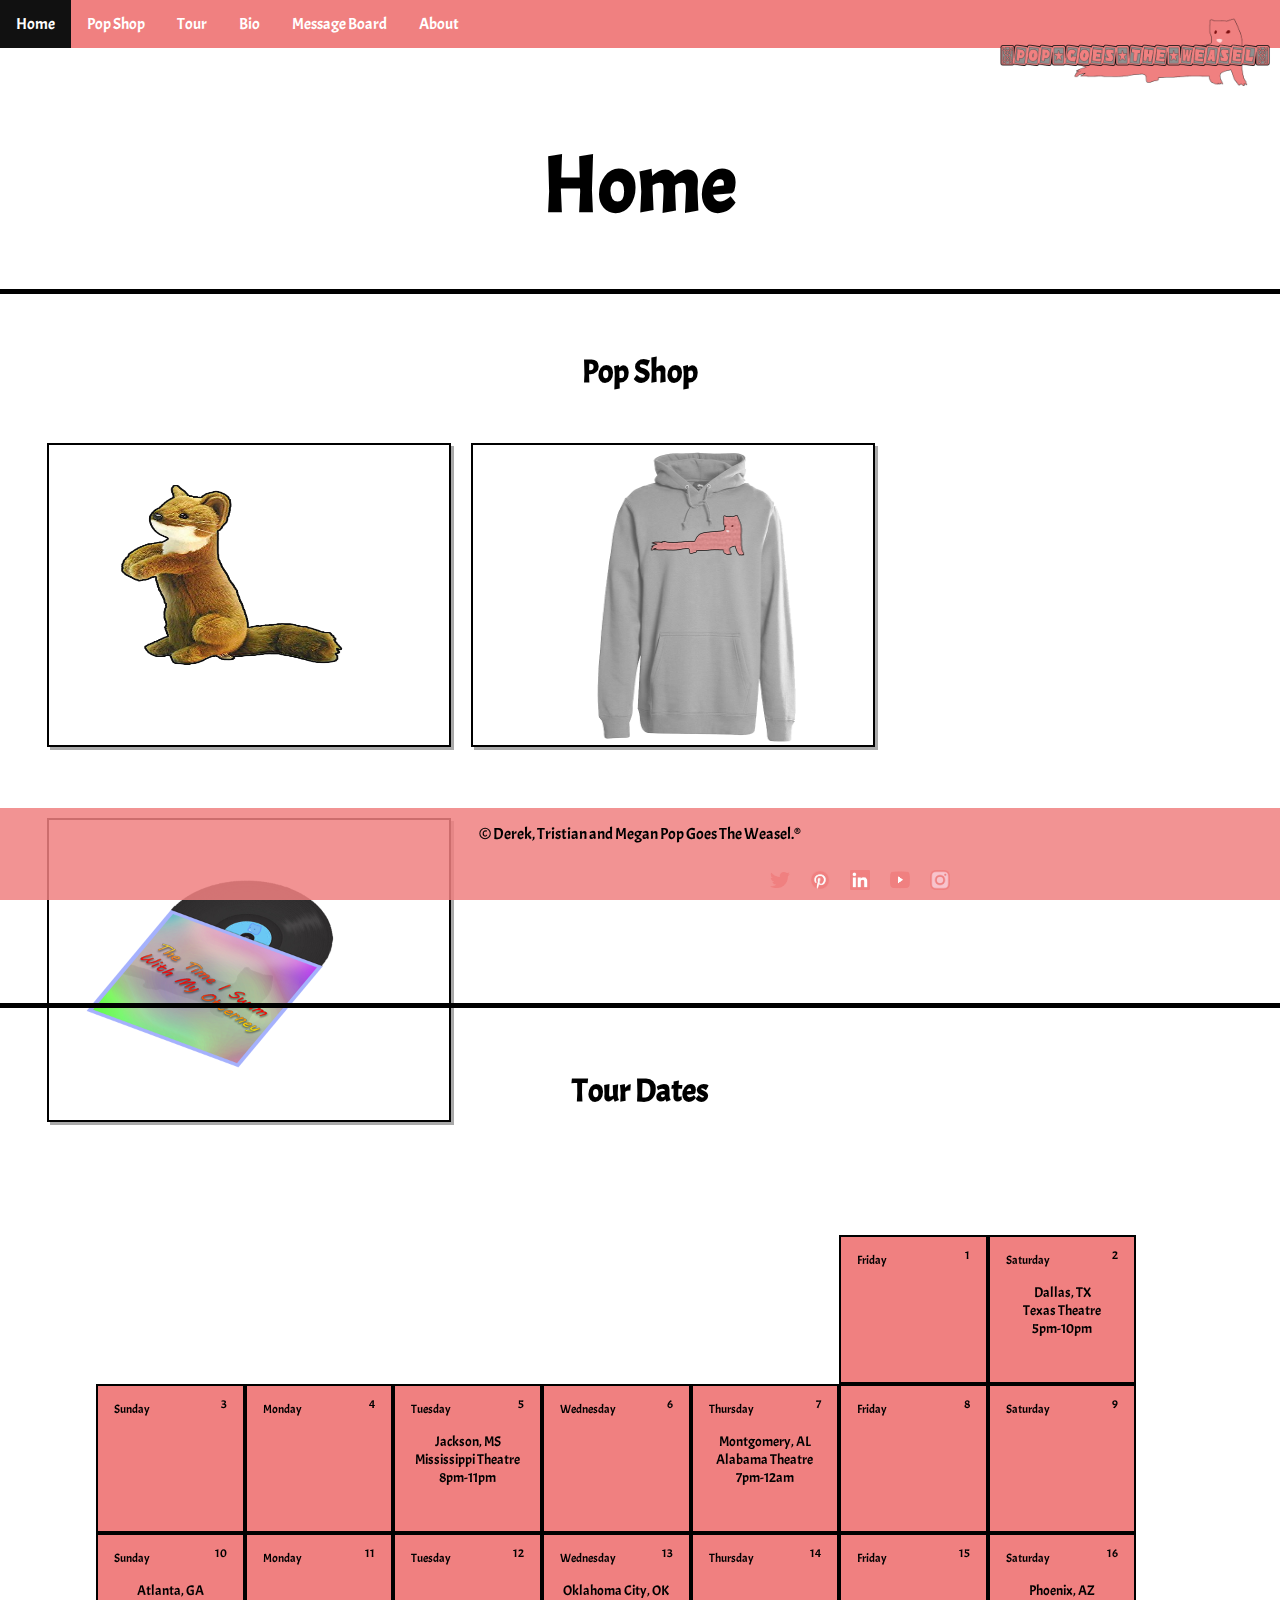
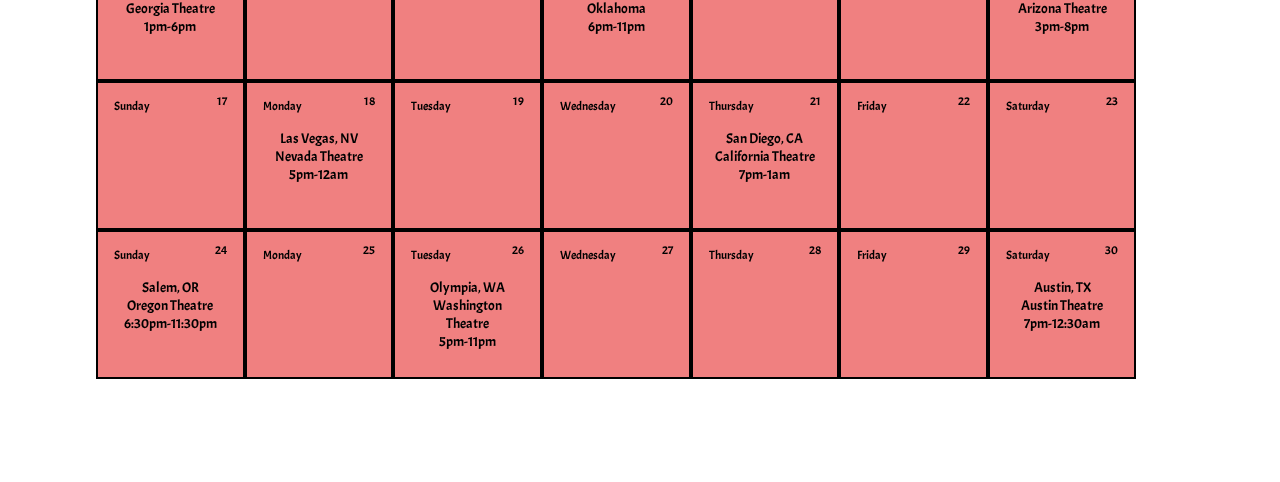
<file: index.html>
<!DOCTYPE html>
<html>
	<head>
		<title>Pop Goes the Weasel Home</title>
		<meta charset='UTF-8'>
		<link href="https://fonts.googleapis.com/css?family=Acme" rel="stylesheet">
		<link rel="stylesheet" type="text/css" href="PopShopCss.css">
		<link rel="stylesheet" type="text/css" href="PopTourDatesCss.css">
		<link href="style.css" rel="stylesheet"> 
		
		<style>
			/* width */
			::-webkit-scrollbar {
				width: 10px;
			}
			/* Track */
			::-webkit-scrollbar-track {
				background: #f1f1f1; 
			}
	 
			/* Handle */
			::-webkit-scrollbar-thumb {
				background: #888; 
			}
			/* Handle on hover */
			::-webkit-scrollbar-thumb:hover {
				background: #f08080; 
			}
			
			* {
				font-family: 'Acme', sans-serif;
			}
			#menu-bar {
				width: 100%;
				position: fixed;
			}
		
			#title {
				float: right;	
				width: 300px;
				height: 200px;
				margin-top: -90px;
				position: relative;
			}
			ul {
				list-style-type: none;
				margin: 0;
				padding: 0;
				overflow: hidden;
				background-color: #F08080;
				float: right;
				width: 100%;
				top: 0;
				z-index: -1;
				margin: 0;
				padding: 0;
			}
			li {
				float: left;
				color: #FFF;
			}
			li a {
				transition: 0.5s;
				display: block;
				color: #FFF;
				text-align: center;
				padding: 14px 16px;
				text-decoration: none;
			}
			li img {
				display: block;
				float: right;
				text-decoration: none;
				float: right;
				width: 150px;
				height: 100px;
				border: 1px solid white;
			}
			li a:hover {
				background-color: #111;
				cursor: pointer;
			}
		</style>
		
	</head>
	
	<body>
		<div id="menu-bar">
			<ul>
				<li><a href="index.html">Home</a></li>
				<li><a href="PopShop.html">Pop Shop</a></li>
				<li><a href="Tour.html">Tour</a></li>
				<li><a href="Bio.html">Bio</a></li>
				<li><a href="MessageBoard.html">Message Board</a></li>
				<li><a href="About.html">About</a></li>
			</ul>
			<img src='logo.png' id="title" alt='Pop goes the weasel'>
		</div>
		<br>
		<div id="main-page">
			
			<!--Shop snapshot --><br><br><br>
			<h1 style="font-size: 80px">Home</h1>
			<div style="background-color: black; width: 100%; height: 5px"/><br><br>
			
			
			<h1 id="shop-snapshot-header">Pop Shop</h1>
			<div class="shop-container-merch" id="merch-shop" style="transform: translateY(10px); height: 750px; border: none; display: flex;">
		<div class="shop-item" style="height: 300px;">
			<div class="img-holder"><img style="width: 85%; margin-left: 25%; margin-top: 10%;" src="plush.png"  onclick="location.href='PopShop.html'"/></div>
		</div>
		
		<div class="shop-item" style="height: 300px;">
		<center>
		<div  class="img-holder" >
			<img class="images" id="cloth-3-image" style="margin-top: 0%;" src="white3.png" onclick="location.href='PopShop.html'"></img>
		</div>
		</center>
		</div>
		
		<div class="shop-item" style="height: 300px;">
			<div class="img-holder"><img style="margin-top: 15%; margin: 0 auto; padding-top: 50px;" src="album1.png"  onclick="location.href='PopShop.html'"/></div>
		</div>
		
			<!--TODO: snapshot of Tour dates, locations, time
					: timeline of events, have calendar icon thing with the dates-->
					
			<!--TODO: snapshot of news
					: link to social media site posted on
					: include pictures(?)-->
		</div>	
		<div style="background-color: black; width: 100%; height: 5px; transform: translateY(-200px);"></div><br><br>
		<center>
		<h1 style="transform: translateY(-200px)">Tour Dates</h1>
		<div id="calendar-container" style="transform: translateY(-100px);">
		<div class="date" style="visibility: hidden;">
			<div class="name-of-day">Sunday</div>
			<div class="num-of-day">24</div>
			<div class="date-info"><br></div>
		</div>
		<div class="date" style="visibility: hidden;">
			<div class="name-of-day">Monday</div>
			<div class="num-of-day">25</div>
			<div class="date-info"><br></div>
		</div>
		<div class="date" style="visibility: hidden;">
			<div class="name-of-day">Tuesday</div>
			<div class="num-of-day">26</div>
			<div class="date-info"></div>
		</div>
		<div class="date" style="visibility: hidden;">
			<div class="name-of-day">Wednesday</div>
			<div class="num-of-day">27</div>
			<div class="date-info"><br></div>
		</div>
		<div class="date" style="visibility: hidden;">
			<div class="name-of-day">Thursday</div>
			<div class="num-of-day">28</div>
			<div class="date-info"></div>
		</div>
		<div class="date">
			<div class="name-of-day">Friday</div>
			<div class="num-of-day">1</div>
			<div class="date-info"><br></div>
		</div>
		<div class="date">
			<div class="name-of-day">Saturday</div>
			<div class="num-of-day">2</div>
			<div class="date-info">Dallas, TX<br>Texas Theatre<br>5pm-10pm</div>
		</div><div class="date">
			<div class="name-of-day">Sunday</div>
			<div class="num-of-day">3</div>
			<div class="date-info"><br></div>
		</div>
		<div class="date">
			<div class="name-of-day">Monday</div>
			<div class="num-of-day">4</div>
			<div class="date-info"><br></div>
		</div>
		<div class="date">
			<div class="name-of-day">Tuesday</div>
			<div class="num-of-day">5</div>
			<div class="date-info">Jackson, MS<br>Mississippi Theatre<br>8pm-11pm</div>
		</div>
		<div class="date">
			<div class="name-of-day">Wednesday</div>
			<div class="num-of-day">6</div>
			<div class="date-info"></div>
		</div>
		<div class="date">
			<div class="name-of-day">Thursday</div>
			<div class="num-of-day">7</div>
			<div class="date-info">Montgomery, AL<br>Alabama Theatre<br>7pm-12am</div>
		</div>
		<div class="date">
			<div class="name-of-day">Friday</div>
			<div class="num-of-day">8</div>
			<div class="date-info"></div>
		</div>
		<div class="date">
			<div class="name-of-day">Saturday</div>
			<div class="num-of-day">9</div>
			<div class="date-info"></div>
		</div>
		<div class="date">
			<div class="name-of-day">Sunday</div>
			<div class="num-of-day">10</div>
			<div class="date-info">Atlanta, GA<br>Georgia Theatre<br>1pm-6pm</div>
		</div>
		<div class="date">
			<div class="name-of-day">Monday</div>
			<div class="num-of-day">11</div>
			<div class="date-info"><br></div>
		</div>
		<div class="date">
			<div class="name-of-day">Tuesday</div>
			<div class="num-of-day">12</div>
			<div class="date-info"></div>
		</div>
		<div class="date">
			<div class="name-of-day">Wednesday</div>
			<div class="num-of-day">13</div>
			<div class="date-info">Oklahoma City, OK<br>Oklahoma<br>6pm-11pm</div>
		</div>
		<div class="date">
			<div class="name-of-day">Thursday</div>
			<div class="num-of-day">14</div>
			<div class="date-info"><br></div>
		</div>
		<div class="date">
			<div class="name-of-day">Friday</div>
			<div class="num-of-day">15</div>
			<div class="date-info"></div>
		</div>
		<div class="date">
			<div class="name-of-day">Saturday</div>
			<div class="num-of-day">16</div>
			<div class="date-info">Phoenix, AZ<br>Arizona Theatre<br>3pm-8pm</div>
		</div>
		<div class="date">
			<div class="name-of-day">Sunday</div>
			<div class="num-of-day">17</div>
			<div class="date-info"><br></div>
		</div>
		<div class="date">
			<div class="name-of-day">Monday</div>
			<div class="num-of-day">18</div>
			<div class="date-info">Las Vegas, NV<br>Nevada Theatre<br>5pm-12am</div>
		</div>
		<div class="date">
			<div class="name-of-day">Tuesday</div>
			<div class="num-of-day">19</div>
			<div class="date-info"></div>
		</div>
		<div class="date">
			<div class="name-of-day">Wednesday</div>
			<div class="num-of-day">20</div>
			<div class="date-info"></div>
		</div>
		<div class="date">
			<div class="name-of-day">Thursday</div>
			<div class="num-of-day">21</div>
			<div class="date-info">San Diego, CA<br>California Theatre<br>7pm-1am</div>
		</div>
		<div class="date">
			<div class="name-of-day">Friday</div>
			<div class="num-of-day">22</div>
			<div class="date-info"></div>
		</div>
		<div class="date">
			<div class="name-of-day">Saturday</div>
			<div class="num-of-day">23</div>
			<div class="date-info"></div>
		</div>
		<div class="date">
			<div class="name-of-day">Sunday</div>
			<div class="num-of-day">24</div>
			<div class="date-info">Salem, OR<br>Oregon Theatre<br>6:30pm-11:30pm</div>
		</div>
		<div class="date">
			<div class="name-of-day">Monday</div>
			<div class="num-of-day">25</div>
			<div class="date-info"></div>
		</div>
		<div class="date">
			<div class="name-of-day">Tuesday</div>
			<div class="num-of-day">26</div>
			<div class="date-info">Olympia, WA<br>Washington Theatre<br>5pm-11pm</div>
		</div>
		<div class="date">
			<div class="name-of-day">Wednesday</div>
			<div class="num-of-day">27</div>
			<div class="date-info"></div>
		</div>
		<div class="date">
			<div class="name-of-day">Thursday</div>
			<div class="num-of-day">28</div>
			<div class="date-info"><br></div>
		</div>
		<div class="date">
			<div class="name-of-day">Friday</div>
			<div class="num-of-day">29</div>
			<div class="date-info"></div>
		</div>
		<div class="date">
			<div class="name-of-day">Saturday</div>
			<div class="num-of-day">30</div>
			<div class="date-info">Austin, TX<br>Austin Theatre<br>7pm-12:30am</div>
		</div>
	</div>
	</center>
			
	</div>
	<div id="footer">
			<p id="copyright">
				&copy Derek, Tristian and Megan
				
				Pop Goes The Weasel.&reg
			</p>
			<div id="social_media">
				<a href="https://www.instagram.com"><img src="instagram.png" alt="instagram" class="sm"></a>
				<a href="https://www.youtube.com"><img src="youtube.png" alt="youtube" class="sm"></a>
				<a href="https://www.linkedin.com"><img src="linkedin.png" alt="linkedin" class="sm"></a>
				<a href="https://www.pinterest.com"><img src="pintrest.png" alt="pintrest" class="sm"></a>
				<a href="https://www.twitter.com"><img src="twitter.png" alt="twitter" class="sm"></a>
			</div>
			<!--TODO: Copyright
					: -->
		</div>
		
	</body>
</html>
</file>
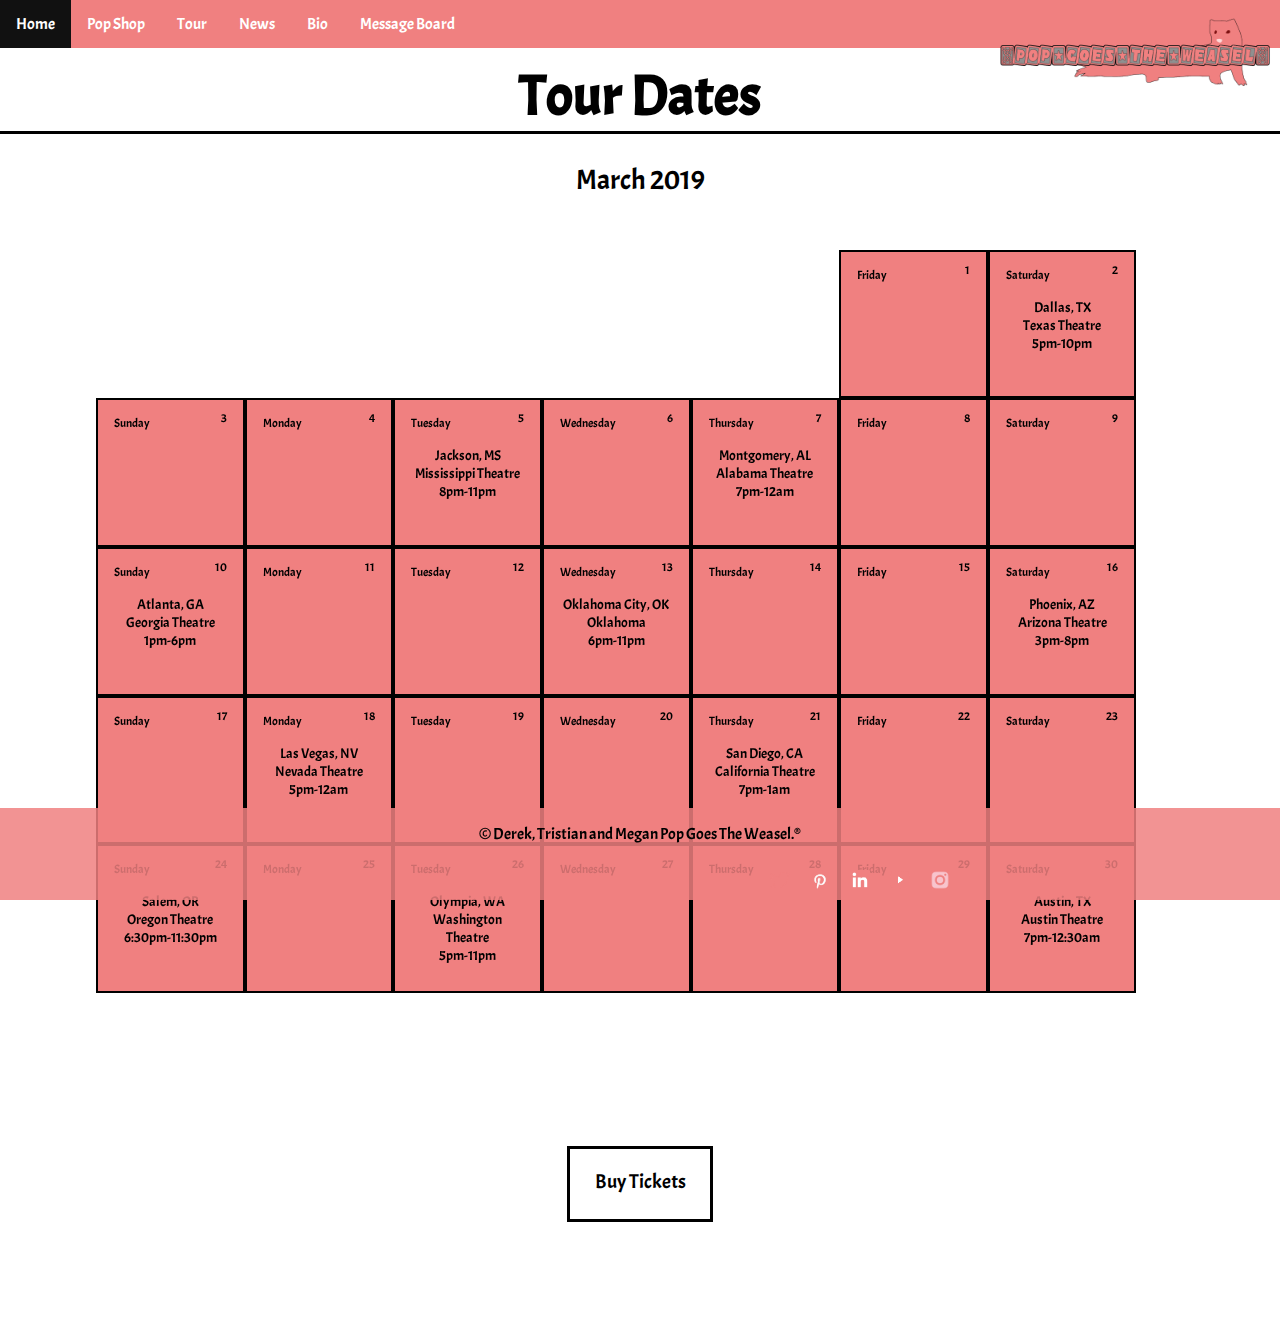
<file: Tour.html>
<!DOCTYPE html>
<html>
	<head>
	<meta charset="UTF-8">
	<meta name="viewport" content="width=device-width, initial-scale=1.0">
	<link rel="stylesheet" type="text/css" href="PopTourDatesCss.css">
	<link href="https://fonts.googleapis.com/css?family=Acme" rel="stylesheet">
	<link href="style.css" rel="stylesheet" type="text/css">
		<title>Tour Dates</title>
	</head>
	
	<style>
		body 
		{
			font-family: 'Acme', sans-serif;
			background-color: white;
		}
	
		/* width */
		::-webkit-scrollbar 
		{
			width: 10px;
		}

		/* Track */
		::-webkit-scrollbar-track 
		{
			background: #f1f1f1; 
		}
 
		/* Handle */
		::-webkit-scrollbar-thumb 
		{
			background: #888; 
		}

		/* Handle on hover */
		::-webkit-scrollbar-thumb:hover 
		{
			background: #f08080; 
		}
		
		* 
		{
			font-family: 'Acme', sans-serif;
		}

		#menu-bar 
		{
			width: 100%;
			position: fixed;
		}
	
		#title 
		{
			float: right;	
			width: 300px;
			height: 200px;
			margin-top: -90px;
			position: relative;
		}

		ul 
		{
			list-style-type: none;
			margin: 0;
			padding: 0;
			overflow: hidden;
			background-color: #F08080;
			float: right;
			width: 100%;
			top: 0;
			z-index: -1;
			margin: 0;
			padding: 0;
		}

		li 
		{
			float: left;
			color: #FFF;
		}

		li a 
		{
			transition: 0.5s;
			display: block;
			color: #FFF;
			text-align: center;
			padding: 14px 16px;
			text-decoration: none;
		}

		li img 
		{
			display: block;
			float: right;
			text-decoration: none;
			float: right;
			width: 150px;
			height: 100px;
			border: 1px solid white;
		}

		li a:hover 
		{
			background-color: #111;
			cursor: pointer;
		}

</style>

<body>
	<div id="menu-bar" style="transform: translate(0px, 0px);">
		<ul>
			<li><a href="index.html">Home</a></li>
			<li><a href="PopShop.html">Pop Shop</a></li>
			<li><a href="Tour.html">Tour</a></li>
			<li><a href="News.html">News</a></li>
			<li><a href="Bio.html">Bio</a></li>
			<li><a href="MessageBoard.html">Message Board</a></li>
		</ul>
		<img src='logo.png' id="title" style="z-index: 6;" alt='Pop goes the weasel'>
	</div>
	<br><br><br>
	
	<center><h1 id="tour-date-header">Tour Dates</h1></center>
	
	<div id="header-separator"></div>
		
	<center>
	
	<p id="calendar-header">March 2019</p>
	<div id="calendar-container">
		<div class="date" style="visibility: hidden;">
			<div class="name-of-day">Sunday</div>
			<div class="num-of-day">24</div>
			<div class="date-info"><br></div>
		</div>
		<div class="date" style="visibility: hidden;">
			<div class="name-of-day">Monday</div>
			<div class="num-of-day">25</div>
			<div class="date-info"><br></div>
		</div>
		<div class="date" style="visibility: hidden;">
			<div class="name-of-day">Tuesday</div>
			<div class="num-of-day">26</div>
			<div class="date-info"></div>
		</div>
		<div class="date" style="visibility: hidden;">
			<div class="name-of-day">Wednesday</div>
			<div class="num-of-day">27</div>
			<div class="date-info"><br></div>
		</div>
		<div class="date" style="visibility: hidden;">
			<div class="name-of-day">Thursday</div>
			<div class="num-of-day">28</div>
			<div class="date-info"></div>
		</div>
		<div class="date">
			<div class="name-of-day">Friday</div>
			<div class="num-of-day">1</div>
			<div class="date-info"><br></div>
		</div>
		<div class="date">
			<div class="name-of-day">Saturday</div>
			<div class="num-of-day">2</div>
			<div class="date-info">Dallas, TX<br>Texas Theatre<br>5pm-10pm</div>
		</div><div class="date">
			<div class="name-of-day">Sunday</div>
			<div class="num-of-day">3</div>
			<div class="date-info"><br></div>
		</div>
		<div class="date">
			<div class="name-of-day">Monday</div>
			<div class="num-of-day">4</div>
			<div class="date-info"><br></div>
		</div>
		<div class="date">
			<div class="name-of-day">Tuesday</div>
			<div class="num-of-day">5</div>
			<div class="date-info">Jackson, MS<br>Mississippi Theatre<br>8pm-11pm</div>
		</div>
		<div class="date">
			<div class="name-of-day">Wednesday</div>
			<div class="num-of-day">6</div>
			<div class="date-info"></div>
		</div>
		<div class="date">
			<div class="name-of-day">Thursday</div>
			<div class="num-of-day">7</div>
			<div class="date-info">Montgomery, AL<br>Alabama Theatre<br>7pm-12am</div>
		</div>
		<div class="date">
			<div class="name-of-day">Friday</div>
			<div class="num-of-day">8</div>
			<div class="date-info"></div>
		</div>
		<div class="date">
			<div class="name-of-day">Saturday</div>
			<div class="num-of-day">9</div>
			<div class="date-info"></div>
		</div>
		<div class="date">
			<div class="name-of-day">Sunday</div>
			<div class="num-of-day">10</div>
			<div class="date-info">Atlanta, GA<br>Georgia Theatre<br>1pm-6pm</div>
		</div>
		<div class="date">
			<div class="name-of-day">Monday</div>
			<div class="num-of-day">11</div>
			<div class="date-info"><br></div>
		</div>
		<div class="date">
			<div class="name-of-day">Tuesday</div>
			<div class="num-of-day">12</div>
			<div class="date-info"></div>
		</div>
		<div class="date">
			<div class="name-of-day">Wednesday</div>
			<div class="num-of-day">13</div>
			<div class="date-info">Oklahoma City, OK<br>Oklahoma<br>6pm-11pm</div>
		</div>
		<div class="date">
			<div class="name-of-day">Thursday</div>
			<div class="num-of-day">14</div>
			<div class="date-info"><br></div>
		</div>
		<div class="date">
			<div class="name-of-day">Friday</div>
			<div class="num-of-day">15</div>
			<div class="date-info"></div>
		</div>
		<div class="date">
			<div class="name-of-day">Saturday</div>
			<div class="num-of-day">16</div>
			<div class="date-info">Phoenix, AZ<br>Arizona Theatre<br>3pm-8pm</div>
		</div>
		<div class="date">
			<div class="name-of-day">Sunday</div>
			<div class="num-of-day">17</div>
			<div class="date-info"><br></div>
		</div>
		<div class="date">
			<div class="name-of-day">Monday</div>
			<div class="num-of-day">18</div>
			<div class="date-info">Las Vegas, NV<br>Nevada Theatre<br>5pm-12am</div>
		</div>
		<div class="date">
			<div class="name-of-day">Tuesday</div>
			<div class="num-of-day">19</div>
			<div class="date-info"></div>
		</div>
		<div class="date">
			<div class="name-of-day">Wednesday</div>
			<div class="num-of-day">20</div>
			<div class="date-info"></div>
		</div>
		<div class="date">
			<div class="name-of-day">Thursday</div>
			<div class="num-of-day">21</div>
			<div class="date-info">San Diego, CA<br>California Theatre<br>7pm-1am</div>
		</div>
		<div class="date">
			<div class="name-of-day">Friday</div>
			<div class="num-of-day">22</div>
			<div class="date-info"></div>
		</div>
		<div class="date">
			<div class="name-of-day">Saturday</div>
			<div class="num-of-day">23</div>
			<div class="date-info"></div>
		</div>
		<div class="date">
			<div class="name-of-day">Sunday</div>
			<div class="num-of-day">24</div>
			<div class="date-info">Salem, OR<br>Oregon Theatre<br>6:30pm-11:30pm</div>
		</div>
		<div class="date">
			<div class="name-of-day">Monday</div>
			<div class="num-of-day">25</div>
			<div class="date-info"></div>
		</div>
		<div class="date">
			<div class="name-of-day">Tuesday</div>
			<div class="num-of-day">26</div>
			<div class="date-info">Olympia, WA<br>Washington Theatre<br>5pm-11pm</div>
		</div>
		<div class="date">
			<div class="name-of-day">Wednesday</div>
			<div class="num-of-day">27</div>
			<div class="date-info"></div>
		</div>
		<div class="date">
			<div class="name-of-day">Thursday</div>
			<div class="num-of-day">28</div>
			<div class="date-info"><br></div>
		</div>
		<div class="date">
			<div class="name-of-day">Friday</div>
			<div class="num-of-day">29</div>
			<div class="date-info"></div>
		</div>
		<div class="date">
			<div class="name-of-day">Saturday</div>
			<div class="num-of-day">30</div>
			<div class="date-info">Austin, TX<br>Austin Theatre<br>7pm-12:30am</div>
		</div>
	</div>
			
	</div>
	<br><br><br><br><br><br>
	<div id="ticket-button" onclick="location.href = 'PopShop.html'">
		Buy Tickets
	</div>
	<br><br><br><br><br><br><br><br>
	</center>
	
	<div id="footer">
			<p id="copyright">
				&copy Derek, Tristian and Megan
				
				Pop Goes The Weasel.&reg
			</p>
			<div id="social_media">
				<a href="https://www.instagram.com"><img src="instagram.png" alt="instagram" class="sm"></a>
				<a href="https://www.youtube.com"><img src="youtube.png" alt="youtube" class="sm"></a>
				<a href="https://www.linkedin.com"><img src="linkedin.png" alt="linkedin" class="sm"></a>
				<a href="https://www.pinterest.com"><img src="pintrest.png" alt="pintrest" class="sm"></a>
				<a href="https://www.twitter.com"><img src="twitter.png" alt="twitter" class="sm"></a>
			</div>
			<!--TODO: Copyright
					: -->
		</div>
</body>
</html>
</file>
<file: PopShopCss.css>
body
{
	margin: 0 auto;
	height: 1300px !important;
	z-index: -1;
}

#to-cart-shower
{
	width: 110px;
	height: 20px;
	border: 2px solid darkgray;
	background-color: #f08080;
	font-family: 'Acme', sans-serif;
	font-size: 16px;
}

#shop-header
{
	font-size: 4.4vw;
	text-align: center;
	font-weight: 700;
	font-family: 'Acme', sans-serif;
	color: black;
}

#shopping-cart-container
{
	height: 60px;
	width: 80px;
	transform: translateY(-58px);
	margin-left: 90%;
	cursor: pointer;
	transition: 0.5s;
}

#shopping-cart-container:hover
{
	transform: translateY(-58px) rotate(45deg);
}

#shopping-cart
{
	height: 60px;
	width: 80px;
}

#number-of-items
{
	font-family: 'Acme', sans-serif;
	font-size: 25px;
	transform: translate(40px, -60px);
	text-decoration: none;
}

.shop-container-clothes, .shop-container-album, .shop-container-merch, .shop-container-all
{
	margin-left: 7px;
	border: none;
	width: 96%;
	height: 1000px;
	display: flex;
	flex-wrap: wrap;
	padding: 20px;
}

.shop-item
{
	margin-left: 20px;
	height: 780px;
	width: 400px;
	border: 2px solid black;
	transition: 0.5s;
	box-shadow: 3px 3px darkgray;
}

.shop-item:hover
{
	
	cursor: pointer;
}

.images
{
	height: 300px;
	width: 85%;
}

.img-holder
{
	width: 80%;
	height: 50%;
}

.info-item-holder
{
	width: 100%;
	height: 60.9%;
	background-color: #f08080;
	z-index: -1;
}

.item-name
{
	width: 100%;
	height: 40px;
	font-family: 'Acme', sans-serif;
	font-size: 20px;
	text-align: center;
}

.prices-clothes, .sizes, .color-clothing, .return-clothes-size, .return-clothes-color, .return-clothes-tax, .return-album-tax, .album-release-date, .album-songs, .prices-albums, .quantity-clothes, 
.prices-merch, .quantity-album, .quantity-merch, .merch-details, .amount-merch, .return-merch-tax
{
	width: 100%;
	height: 40px;
	font-family: 'Acme', sans-serif;
	font-size: 1.5vw;
	margin-left: 5px;
}

.color-clothing
{
	transform: translateY(-40px);
}

.amount-clothes, .clothing-size, .clothing-color, .clothing-tax, .amount-albums, .album-tax, .amount-merch, .merch-tax
{
	font-family: 'Acme', sans-serif;
	font-size: 20px;
}

.clothing-sizes-collection, .clothing-colors-collection
{
	display: flex;
	flex-direction: row;
	justify-content: flex-end;
	flex-wrap: wrap;
}

.clothing-sizes-collection > div
{
	background-color: white;
	border: 2px solid black;
	height: 1.2vw;
	width: 1vw;
	font-family: 'Acme', sans-serif;
	font-size: 1vw;
	margin: 4px;
	transform: translate(-55px, -55px);
	text-align: center;
	padding: 10px;
	transition: 0.5s;
	box-shadow: 2px 2px darkgray;
}

.clothing-colors-collection > div
{
	background-color: white;
	border: 2px solid black;
	height: 1.2vw;
	width: 2.5vw;
	font-family: 'Acme', sans-serif;
	font-size: 1.2vw;
	margin: 4px;
	transform: translate(-5px, -90px);
	text-align: center;
	padding: 10px;
	transition: 0.5s;
	box-shadow: 2px 2px darkgray;
}

.size-cloth:hover, .color-cloth:hover, .calculate-button-clothes:hover, .calculate-button-album:hover, .calculate-button-merch:hover, .purchase-item:hover, #buy-cart-items-button:hover
{
	background-color: black;
	color: white;
	cursor: pointer;
}

.album-1-songs, .album-2-songs
{
	color: black !important;
	font-family: 'Acme', sans-serif;
	font-size: 15px;
	
}

.playsongs:hover
{
	text-decoration: underline;
	cursor: pointer;
}

.quantity-clothes-input, .quantity-album-input, .quantity-merch-input
{
	border: 2px solid black;
	box-shadow: 2px 2px darkgray;
	height: 20px;
	font-family: 'Acme', sans-serif;
	width: 70px;
	margin-left: 10px;
	text-align: center;
}

.merch-detail-list > li
{
	font-family: 'Acme', sans-serif;
	font-size: 15px;
	transform: translateY(-30px);
}

.calculate-button-clothes, .calculate-button-album, .calculate-button-merch
{
	margin: 0 auto;
	width: 60px;
	height: 20px;
	transform: translateY(-110px);
	font-family: 'Acme', sans-serif;
	font-size: 15px;
	border: 2px solid black;
	text-align: center;
	transition: 0.5s;
	padding: 5px;
	background-color: white;
	z-index: 2;
	box-shadow: 2px 2px darkgray;
}

.calculate-bar
{
	width: 100%;
	background-color: black;
	height: 3px;
	transform: translateY(-90px);
	z-index: 1;
}

.purchase-item
{
	width: 100px;
	height: 20px;
	font-family: 'Acme', sans-serif;
	font-size: 15px;
	border: 2px solid black;
	text-align: center;
	transition: 0.5s;
	box-shadow: 2px 2px darkgray;
	padding: 5px;
	background-color: white;
	margin: 0 auto;
	transform: translateY(-100px);
}

#purchase-successful
{
	margin: 0 auto;
	width: 36.8%;
	height: 250px;
	border: 4px solid black;
	background-color: rgb(240, 128, 128);
	color: black;
	box-shadow: 2px 2px darkgray;
	font-family: 'Acme', sans-serif;
	font-size: 2.8vw;
	padding: 5px;
	text-align: center;
	transform: translateY(-6000px);
	margin-left: 35%;
}

#checkmark 
{
	margin-top: 15px;
	height: 60px;
	width: 60px;
}

.exit-purchase-container
{
	transform: translate(440px, -55px);
	cursor: pointer;
	width: 30px;
	height: 30px;
}

#exit-button-purchase-successful
{
	width: 30px;
	height: 30px;
	margin-bottom: 0px;
	transform: translate(35px, 90px);
}

#filter
{
	margin-left: 7px;
}

#color-filter-1, #size-filter-1, #size-filter-2, #color-filter-2, #size-filter-3, #color-filter-3, #color-filter-1-all, #size-filter-1-all, 
#color-filter-2-all, #size-filter-2-all, #color-filter-3-all, #size-filter-3-all
{
	border: 2px solid black !important;
	width: 160px;
	height: 30px;
	font-family: 'Acme', sans-serif;
	font-size: 15px;
	cursor: pointer;
	background-color: #f08080;
}

#back-button
{
	width: 191px;
	height: 30px;
	border: 2px solid darkgray;
	background-color: #f08080;
	font-family: 'Acme', sans-serif;
	font-size: 20px;
	cursor: pointer;
	padding-top: 5px;
	padding-left: 5px;
}

#shop-filter
{
	width: 200px;
	height: 40px;
	border: 2px solid darkgray;
	background-color: #f08080;
	font-family: 'Acme', sans-serif;
	font-size: 20px;
	cursor: pointer;
}

#choose-tour-date, #choose-tour-dateall
{
	width: 250px;
	height: 40px;
	border: 2px solid black;
	background-color: #f08080;
	font-family: 'Acme', sans-serif;
	font-size: 17Spx;
	cursor: pointer;
}

/*Checkout Section*/
#check-out-container
{
	margin-left: 7px;
	border: 4px solid #f08080;
	width: 99%;
	height: 1000px;
	transform: translateY(-3400px);
}

#check-out-header
{
	font-family: 'Acme', sans-serif;
	font-size: 3.3vw;
	margin-top: 5px;
	margin-left: 10px;
	text-align: center;
}

#check-out-taskbar
{
	width: 100%;
	background-color: #f08080;
	height: 90px;
	display: flex;
	flex-direction: row;
}

#cart-item-name
{
	height: 65px;
	width: 35%;
	font-family: 'Acme', sans-serif;
	font-size: 1.83vw;
	color: black;
	text-align: center;
	padding-top: 25px;
	border-right: 3px solid darkgray;
}

#cart-item-quantity
{
	height: 65px;
	width: 30%;
	font-family: 'Acme', sans-serif;
	font-size: 1.83vw;
	color: black;
	text-align: center;
	padding-top: 25px;
	border-right: 3px solid darkgray;
}

#cart-item-price
{
	height: 65px;
	width: 35%;
	font-family: 'Acme', sans-serif;
	font-size: 1.83vw;
	color: black;
	text-align: center;
	padding-top: 25px;
}

#check-out-entries-container
{
	border: 2px solid darkgray;
	width: 90%;
	height: 60%;
	margin: 0 auto;
	margin-top: 50px;
	overflow: auto;
}

.shop-item-element
{
	display: flex;
	width: 100%;
	height: 20%;
	border-bottom: 3px solid darkgray;
}

.shop-item-element:hover
{
	cursor: pointer;
}

.shop-item-tocart-name
{
	height: 120px;
	width: 35%;
	font-family: 'Acme', sans-serif;
	font-size: 1vw;
	padding: 30px;
	margin-top: 15px;
	text-align: left;
	margin-left: 120px;
}

.shop-item-tocart-quantity
{
	height: 120px;
	width: 30%;
	font-family: 'Acme', sans-serif;
	font-size: 1.5vw;
	padding: 30px;
	margin-top: 15px;
	text-align: left;
	margin-left: 370px;
}

.shop-item-tocart-price
{
	height: 120px;
	width: 35%;
	font-family: 'Acme', sans-serif;
	font-size: 1.5vw;
	padding: 30px;
	margin-top: 15px;
	text-align: left;
	margin-left: 350px;
}

#total-price-tag, #total-tax-tag
{
	font-family: 'Acme', sans-serif;
	font-size: 1.83vw;
	margin-left: 70%;
	padding: 30px;
}

#total-price-container, #total-tax-container
{
	font-family: 'Acme', sans-serif;
	font-size: 1.83vw;
	margin-left: 80%;
	border: 2px solid black;
	box-shadow: 2px 2px darkgray;
	width: 130px;
	height: 30px;
	transform: translateY(-34px);
	margin-left: 40%;
	text-align: center;
}

.on-hover-cart-item
{
	width: 89.2%;
	height: 80px;
	background-color: darkgray;
	position: absolute;
	text-align: center;
	padding-top: 40px;
	font-size: 30px;
	opacity: 0;
	transition: 0.5s;
}

.on-hover-cart-item:hover
{
	opacity: 0.8;
}

#buy-cart-items-button
{
	margin: 0 auto;
	text-align: center;
	font-size: 25px;
	width: 14.8%;
	height: 50px;
	border: 2px solid black;
	box-shadow: 2px 2px darkgray;
	padding: 10px;
	transition: 0.5s;
	transform: translateY(-225px);
}

#cart-purchase-successful
{
	margin: 0 auto;
	width: 500px;
	height: 250px;
	border: 4px solid black;
	background-color: rgb(240, 128, 128);
	color: black;
	box-shadow: 2px 2px darkgray;
	font-family: 'Acme', sans-serif;
	font-size: 35px;
	padding: 5px;
	text-align: center;
	transform: translateY(-900px);
	transition: 0.5s;
	display: none;
}

#returning-cart-total-price-container
{
	margin-top: 30px;
	font-family: 'Acme', sans-serif;
	font-size: 35px;
}

#form-fill-out
{
	display: grid;
	grid-template-columns: auto auto auto;
}

.input-form-text
{
	transform: translateY(-20px);
	margin-left: 2px;
	border-radius: 8px;
	height: 40px;
	width: 300px;
	font-size: 20px;
	border: 2px solid gray;
}

.input-header
{
	font-size: 25px;
	margin-left: 2px;
}

#return-address
{
	font-size: 25px;
	transform: translateY(120px);
	margin-left: 60px;
}
</file>
<file: PopTourDatesCss.css>
#tour-date-header
{
	font-size: 4.4vw;
	margin: 0 auto;
}

#header-separator
{
	width: 100%;
	height: 3px;
	background-color: black;
}

.date-header
{
	font-size: 25px;
	background-color: #f08080;
}

.list-item
{
	font-size: 20px;
	color: black;
	background: none;
}

#calendar-header
{
	font-size: 2.2vw;
}

#calendar-container
{
	transform: translateY(20px);
	margin-top: 20px;
	display: flex;
	flex-wrap: wrap;
	align-content: center;
	width: 85vw;
	height: 750px;
}

.name-of-day
{
	font-size: .9vw;
	text-align: left;
}

.num-of-day
{
	font-size: .9vw;
	text-align: right;
	transform: translateY(-20px);
}

.date-info
{
	font-size: 1.1vw;
}

.date
{
	width: 8.8vw;
	height: 8.8vw;
	background-color: #f08080;
	border: 2px solid black;
	padding: 16px;
}

#ticket-button
{
	height: 30px;
	width: 100px;
	border: 3px solid black;
	font-size: 20px;
	transform: translateY(50px);
	padding: 20px;
	transition: 0.5s;
}

#ticket-button:hover
{
	background-color: black;
	color: white;
	cursor: pointer;
}
</file>
<file: style.css>
body {
	margin: 0;
	padding: 0;
}

* {
	font-family: 'Acme', sans-serif;
}

#menu-bar {
	width: 100%;
	position: fixed;
	margin: 0;
	padding: 0;
}
	
img {
	float: right;	
	width: 300px;
	height: 200px;
	margin: -90px 0 -90px 0;
	padding: 0;
}

ul {
	list-style-type: none;
	margin: 0;
	padding: 0;
	overflow: hidden;
	background-color: rgba(240, 128, 128, .85);
	float: right;
	width: 100%;
	top: 0;
	z-index: -1;
}

li {
	float: left;
	color: #FFF;
}

li a {
	display: block;
	color: #FFF;
	text-align: center;
	padding: 14px 16px;
	text-decoration: none;
	margin:0;
}

li img {
	display: block;
	float: right;
	text-decoration: none;
	float: right;
	width: 150px;
	height: 100px;
	border: 1px solid white;
}

li a:hover {
	background-color: #111;
	cursor: pointer;
}

#footer {
	position: fixed;
	bottom: 0;
	text-align: center;
	background-color: rgba(240, 128, 128, .85);
	margin: 0;
	width: 100%;
}

#social_media {
	margin: auto;
	width: 50%;
	text-align: center;
}

.sm {
	width: 20px;
	height: 20px;
	margin: 10px;
}

h1 {
	text-align: center;
	position: relative;
}

#space {
	height: 100px;
}

.nav .icon {
	display: none;
}
</file>
